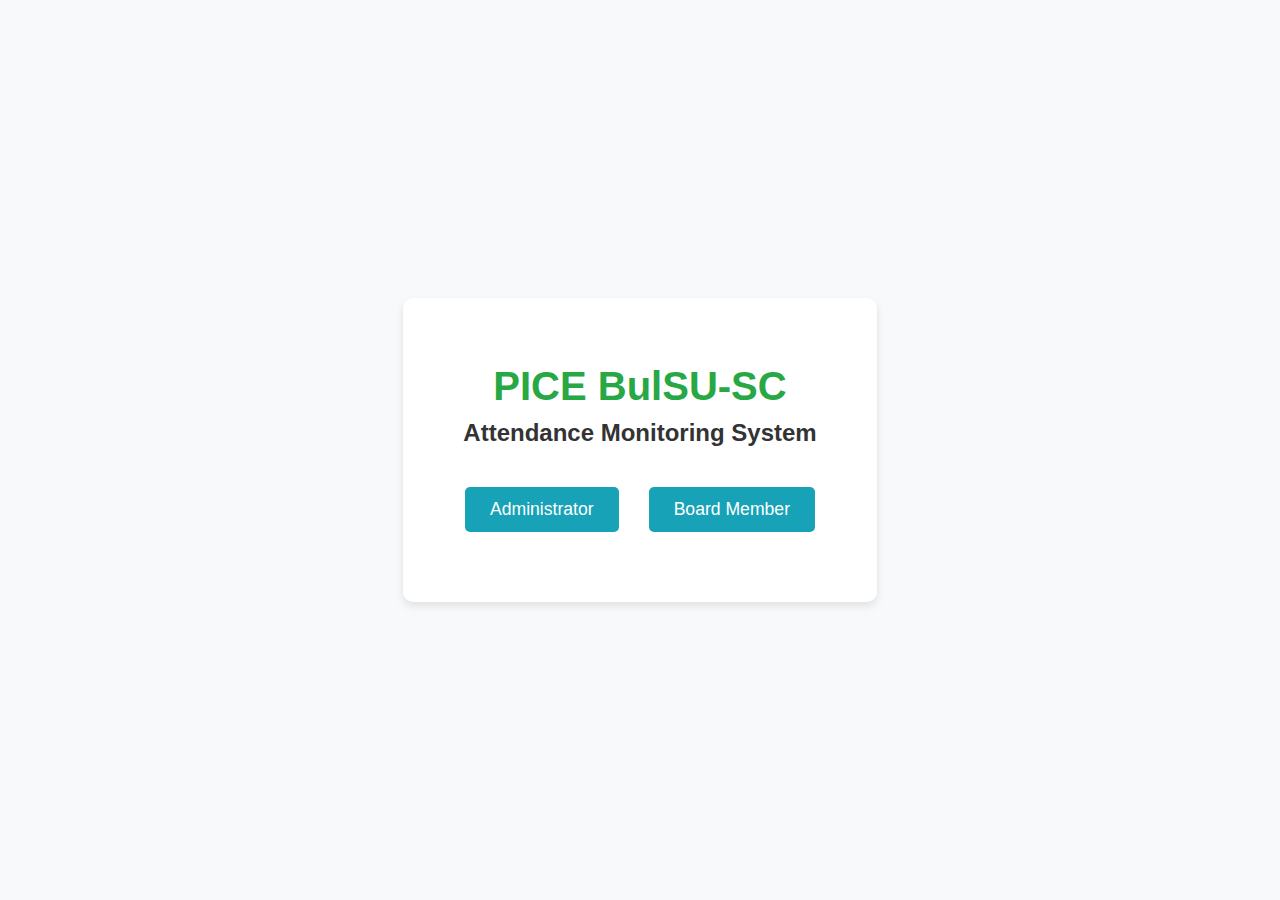
<file: index.html>
<!DOCTYPE html>
<html lang="en">
<head>
    <meta charset="UTF-8">
    <meta name="viewport" content="width=device-width, initial-scale=1.0">
    <title>Attendance Monitoring System</title>
    <link rel="stylesheet" href="styles.css">
</head>
<body>
    <div class="container">
        <header>
            <h1>PICE BulSU-SC</h1>
            <h2>Attendance Monitoring System</h2>
        </header>
        <div class="user-type-selection">
            <button id="adminBtn">Administrator</button>
            <button id="boardMemberBtn">Board Member</button>
        </div>
        <div class="login-options" style="display: none;">
            <div class="admin-login">
                <h2>Administrator Login</h2>
                <form id="adminForm">
                    <input type="text" id="adminUsername" placeholder="Username" required>
                    <input type="password" id="adminPassword" placeholder="Password" required>
                    <button type="submit">Login</button>
                </form>
            </div>
            <div class="board-login">
                <h2>Board Member Login</h2>
                <form id="boardForm">
                    <input type="text" id="authCode" placeholder="Authentication Code" required>
                    <button type="submit">Login</button>
                </form>
            </div>
        </div>
    </div>
    <script src="script.js"></script>
</body>
</html>
</file>
<file: styles.css>
body {
    font-family: 'Segoe UI', Tahoma, Geneva, Verdana, sans-serif;
    background-color: #f8f9fa;
    margin: 0;
    padding: 0;
    display: flex;
    justify-content: center;
    align-items: center;
    height: 100vh;
}

.container {
    background-color: #fff;
    padding: 40px 60px;
    border-radius: 10px;
    box-shadow: 0 4px 8px rgba(0, 0, 0, 0.1);
    text-align: center;
}

header {
    margin-bottom: 40px;
}

h1 {
    color: #28a745;
    margin-bottom: 10px;
    font-size: 2.5em;
}

h2 {
    color: #333;
    margin-top: 0;
}

.user-type-selection {
    display: flex;
    justify-content: center;
    gap: 30px;
    margin-bottom: 30px;
}

.user-type-selection button {
    background-color: #17a2b8;
    color: #fff;
    border: none;
    padding: 12px 25px;
    border-radius: 5px;
    cursor: pointer;
    font-size: 1.1em;
    transition: background-color 0.3s ease, transform 0.2s ease;
}

.user-type-selection button:hover {
    background-color: #138496;
    transform: translateY(-2px);
}

.login-options {
    display: flex;
    gap: 30px;
}

.admin-login, .board-login {
    flex: 1;
    padding: 25px;
    border: 1px solid #e9ecef;
    border-radius: 10px;
}

input[type="text"], input[type="password"] {
    width: calc(100% - 22px);
    padding: 10px;
    margin-bottom: 20px;
    border: 1px solid #ced4da;
    border-radius: 5px;
    font-size: 1em;
}

button {
    background-color: #007bff;
    color: #fff;
    border: none;
    padding: 12px 25px;
    border-radius: 5px;
    cursor: pointer;
    font-size: 1.1em;
    transition: background-color 0.3s ease, transform 0.2s ease;
}

button:hover {
    background-color: #0056b3;
    transform: translateY(-2px);
}

/* Responsive Design */
@media (max-width: 768px) {
    .container {
        padding: 30px;
    }

    .user-type-selection, .login-options {
        flex-direction: column;
        gap: 20px;
    }

    input[type="text"], input[type="password"] {
        width: calc(100% - 22px);
    }
}

/* Dashboard Styles */
.dashboard-container {
    background-color: #fff;
    padding: 40px;
    border-radius: 10px;
    box-shadow: 0 4px 8px rgba(0, 0, 0, 0.1);
    text-align: center;
    width: 80%;
    max-width: 800px;
}

.attendance-section h3 {
    color: #333;
    margin-top: 0;
}

.event-list {
    list-style: none;
    padding: 0;
    margin-bottom: 30px;
}

.event-list li {
    background-color: #f8f9fa;
    border: 1px solid #ced4da;
    padding: 15px;
    margin-bottom: 10px;
    border-radius: 5px;
    cursor: pointer;
    transition: background-color 0.3s ease;
}

.event-list li:hover {
    background-color: #e2e6ea;
}

.qr-scanner-section {
    display: flex;
    flex-direction: column;
    align-items: center;
}

.qr-scanner-section h3 {
    color: #333;
    margin-bottom: 20px;
}

#qr-reader {
    width: 100%;
    max-width: 500px;
    margin-bottom: 20px;
}

#qr-reader-results {
    margin-bottom: 20px;
    font-size: 1.2em;
    color: #333;
}

.toggle-container {
    display: flex;
    align-items: center;
    gap: 10px;
    margin-bottom: 20px;
}

.switch {
    position: relative;
    display: inline-block;
    width: 60px;
    height: 34px;
}

.switch input {
    opacity: 0;
    width: 0;
    height: 0;
}

.slider {
    position: absolute;
    cursor: pointer;
    top: 0;
    left: 0;
    right: 0;
    bottom: 0;
    background-color: #ccc;
    -webkit-transition: .4s;
    transition: .4s;
}

.slider:before {
    position: absolute;
    content: "";
    height: 26px;
    width: 26px;
    left: 4px;
    bottom: 4px;
    background-color: white;
    -webkit-transition: .4s;
    transition: .4s;
}

input:checked + .slider {
    background-color: #2196F3;
}

input:focus + .slider {
    box-shadow: 0 0 1px #2196F3;
}

input:checked + .slider:before {
    -webkit-transform: translateX(26px);
    -ms-transform: translateX(26px);
    transform: translateX(26px);
}

/* Rounded sliders */
.slider.round {
    border-radius: 34px;
}

.slider.round:before {
    border-radius: 50%;
}

#toggleLabel {
    font-size: 1.1em;
    color: #333;
}
</file>
